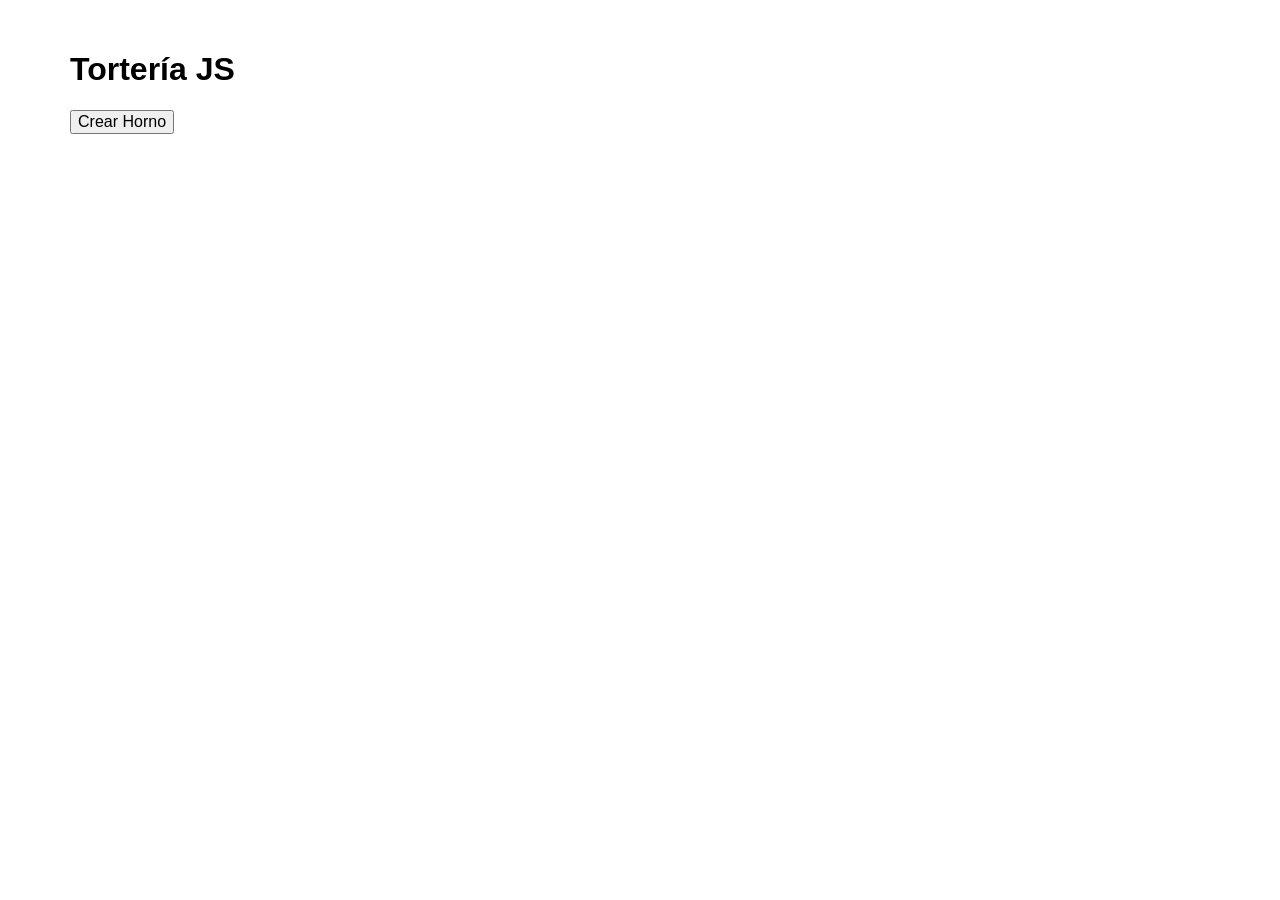
<file: semana1/miercoles/torteria_js/index.html>
<!DOCTYPE html>
<html lang="en">
<head>
  <link rel="stylesheet" type="text/css" href="normalize.css">
  <link rel="stylesheet" type="text/css" href="style.css">

  <script src="https://ajax.googleapis.com/ajax/libs/jquery/1.11.3/jquery.min.js"></script>

  <title>Torter&iacute;a</title>
</head>
<body>
  <div class="container">
    <h1 id="main-title">Torter&iacute;a JS</h1>
    <form class="create-oven" action="" method="post">
      <input class="form-group" type="submit" value="Crear Horno">
    </form>
    <div id= "form">
    </div>
    <div class="oven">
      <div id="timer"></div>
      <div class="clear"></div>
    </div>
    <ol id="history" class = "recien-salidas">
      Recién Salidas
    </ol>
  </div>

  <script src="javascript.js"></script>
</body>
</html>
</file>
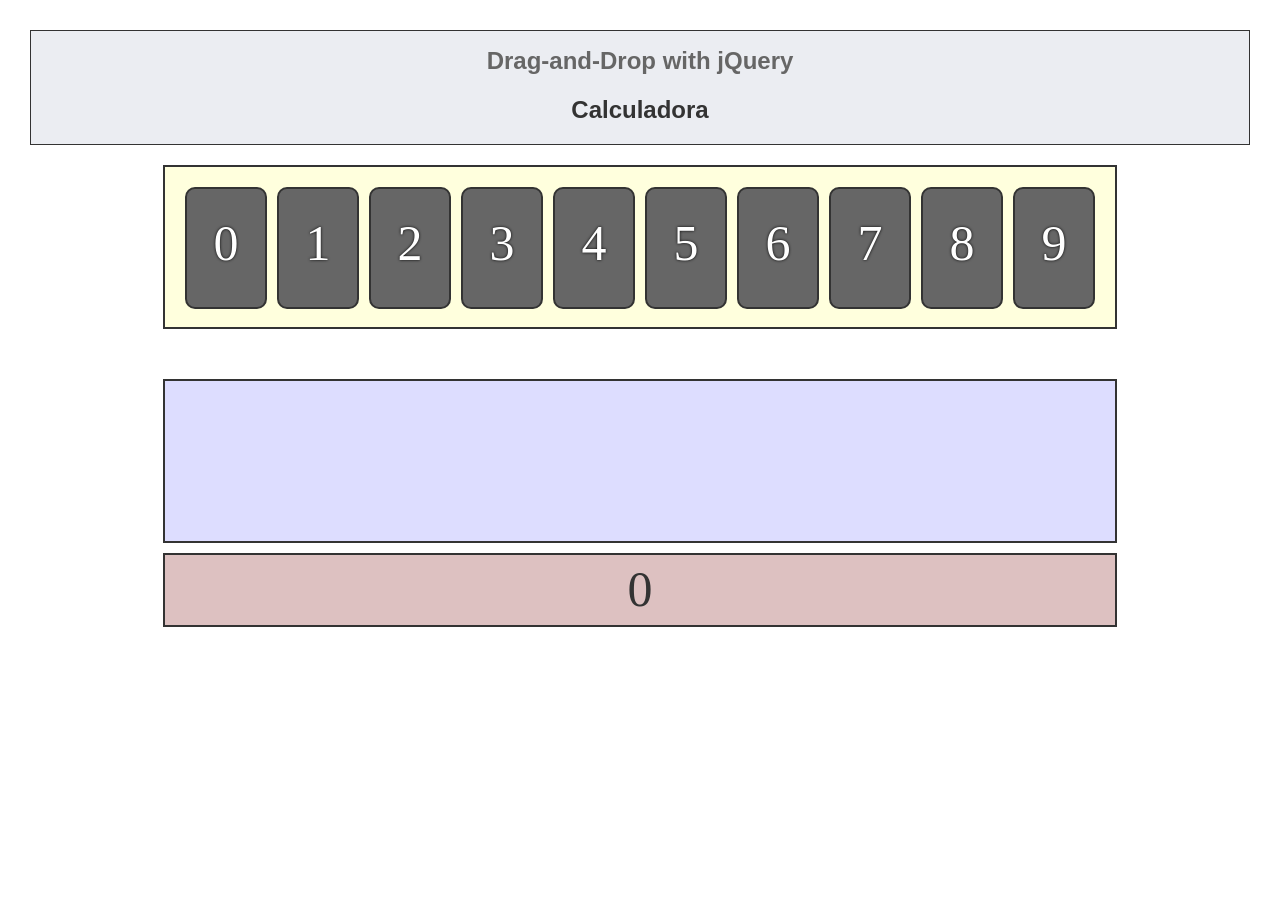
<file: semana1/jueves/Calculadora/calculadora.html>
<html>
<head>
    <!-- 
    Normalize.css makes browsers render all elements more consistently and in line with modern standards. It precisely targets only the styles that need normalizing.
  -->
  <link rel="stylesheet" href="normalize.css">

  <!-- Esto especifica que podamos utilizar acentos dentro del HTML  -->
  <meta http-equiv="Content-Type" content="text/html; charset=UTF-8" />

  <link rel="stylesheet" href="jquery-ui.min.css">
  <link rel="stylesheet" href="styles.css">

  <script src="http://code.jquery.com/jquery-2.0.2.min.js"></script>
  <script src="jquery-ui.min.js"></script>
  <script src="calculadora.js"></script>
</head>
<body>
  <div class="wideBox">
    <h1>Drag-and-Drop with jQuery</h1>
    <h2>Calculadora</h2>
  </div>

  <div id="content">
    <div id="cardPile">
      <div id = "card">
        0
      </div>
      <div id = "card">
        1
      </div>
      <div id = "card">
        2
      </div>
      <div id = "card">
        3
      </div>
      <div id = "card">
        4
      </div>
      <div id = "card">
        5
      </div>
      <div id = "card">
        6
      </div>
      <div id = "card">
        7
      </div>
      <div id = "card">
        8
      </div>
      <div id = "card">
        9
      </div>
    </div>
    <div id="cardSlots">

    </div>
    <div id="total_sum">0</div>
  </div>
</body>
</html>
</file>
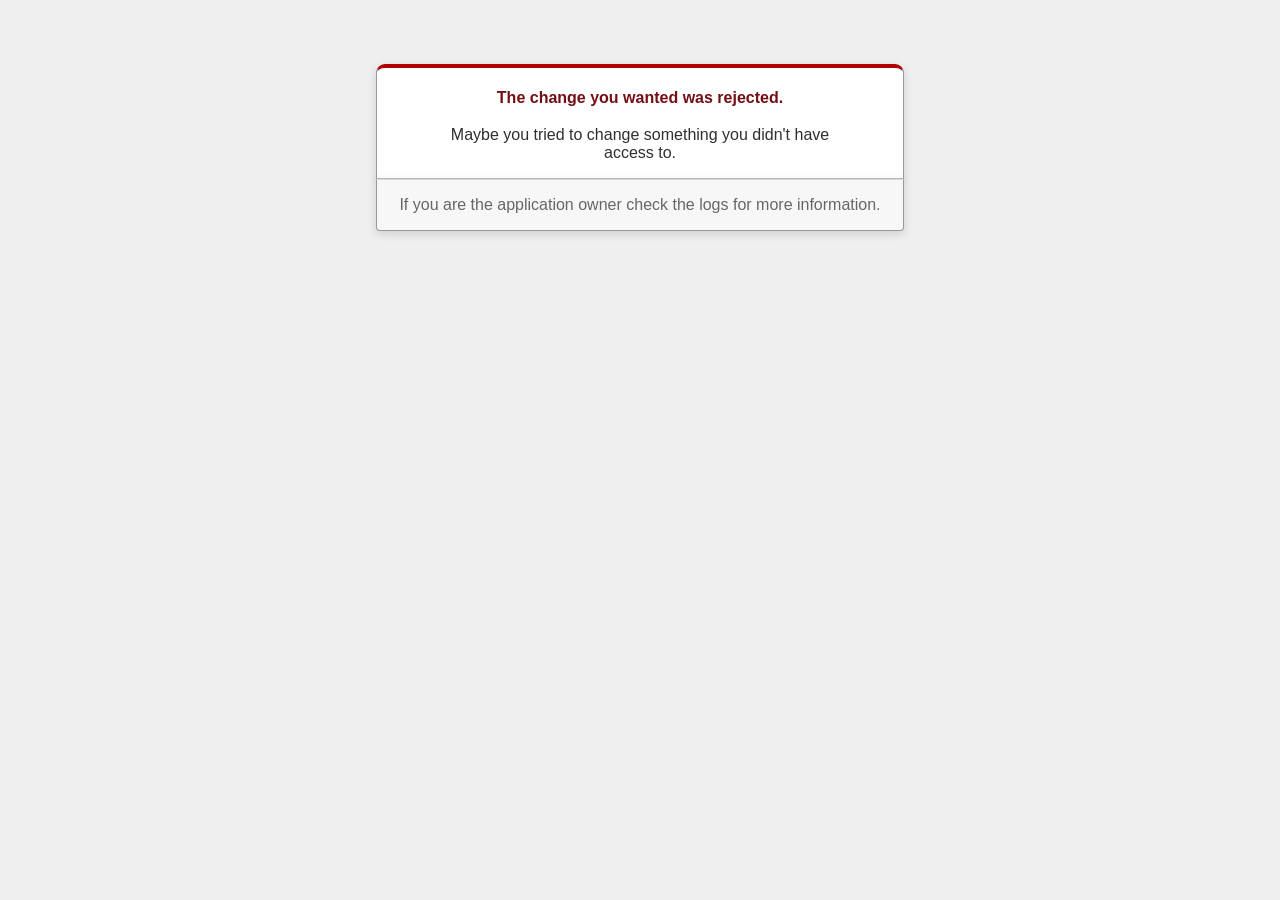
<file: semana1/lunes/kuora/public/422.html>
<!DOCTYPE html>
<html>
<head>
  <title>The change you wanted was rejected (422)</title>
  <meta name="viewport" content="width=device-width,initial-scale=1">
  <style>
  body {
    background-color: #EFEFEF;
    color: #2E2F30;
    text-align: center;
    font-family: arial, sans-serif;
    margin: 0;
  }

  div.dialog {
    width: 95%;
    max-width: 33em;
    margin: 4em auto 0;
  }

  div.dialog > div {
    border: 1px solid #CCC;
    border-right-color: #999;
    border-left-color: #999;
    border-bottom-color: #BBB;
    border-top: #B00100 solid 4px;
    border-top-left-radius: 9px;
    border-top-right-radius: 9px;
    background-color: white;
    padding: 7px 12% 0;
    box-shadow: 0 3px 8px rgba(50, 50, 50, 0.17);
  }

  h1 {
    font-size: 100%;
    color: #730E15;
    line-height: 1.5em;
  }

  div.dialog > p {
    margin: 0 0 1em;
    padding: 1em;
    background-color: #F7F7F7;
    border: 1px solid #CCC;
    border-right-color: #999;
    border-left-color: #999;
    border-bottom-color: #999;
    border-bottom-left-radius: 4px;
    border-bottom-right-radius: 4px;
    border-top-color: #DADADA;
    color: #666;
    box-shadow: 0 3px 8px rgba(50, 50, 50, 0.17);
  }
  </style>
</head>

<body>
  <!-- This file lives in public/422.html -->
  <div class="dialog">
    <div>
      <h1>The change you wanted was rejected.</h1>
      <p>Maybe you tried to change something you didn't have access to.</p>
    </div>
    <p>If you are the application owner check the logs for more information.</p>
  </div>
</body>
</html>
</file>
<file: semana1/miercoles/torteria_js/style.css>
.container {
	height: 700px;
	padding: 30px 70px;
	margin: 0 auto;
}

#horno-title {
	color: black;
	position: relative;
	top: 31px;
    left: 85px;
}

.form{
	position: relative;
	left: 666px;
	top: 222px;
	display: inline;
}

.oven {
	width: 768px;
	visibility: hidden;
	height: 500px;
	border: 5px solid black;
	border-radius: 5px;
	background: url("horno.png") no-repeat;
	background-size: 768px 800px;
	margin: 0 auto;
}

#cook {
	position: relative;
	top: 113px;
	left: 173px;
}

#timer {
	width: 145px;
	height: 90px;
	position: relative;
	top: 52px;
	left: 309px;
	border: 2px solid #999;
}

#countdown {
	color: white;
	padding-left: 30px;
}

#status {
	color: white;
	padding-left: 30px;
}

#history {
	visibility: hidden;
	width: 768px;
	margin: 0 auto;
}

.recien-salidas {
	text-align: center;
}

.clear {
	clear: both;
}

.QUEMADO {
	background-color: #FF0000;
}

.LISTO {
	background-color: #008600;
}

.Crudo {
	background-color: #7F7F7F;
}

.Casi-listo {
	background-color: #FF7F00;
}
</file>
<file: semana1/jueves/Calculadora/styles.css>
/* Add some margin to the page and set a default font and colour */

body {
  margin: 30px;
  font-family: "Georgia", serif;
  line-height: 1.8em;
  color: #333;
}

/* Give headings their own font */

h1, h2, h3, h4 {
  font-family: "Lucida Sans Unicode", "Lucida Grande", sans-serif;
}

/* Main content area */

#content {
  margin: 20px 70px;
  text-align: center;
  -moz-user-select: none;
  -webkit-user-select: none;
  user-select: none;
}

/* Header/footer boxes */

.wideBox {
  clear: both;
  text-align: center;
  background: #ebedf2;
  border: 1px solid #333;
}

.wideBox h1 {
  font-weight: bold;
  color: #666;
  font-size: 1.5em;
}

/* Slots for final card positions */

#cardSlots {
  margin: 50px auto 0 auto;
  background: #ddf;
}

#total_sum {
  margin: 10px auto 0 auto;
  background: #ddf;
}

/* The initial pile of unsorted cards */

#cardPile {
  margin: 0 auto;
  background: #ffd;
}

#cardSlots, #cardPile {
  width: 910px;
  height: 120px;
  padding: 20px;
  border: 2px solid #333;
}

#total_sum {
  width: 910px;
  height: 50px;
  padding-left: 20;
  padding-right: 20;
  padding-top: 20;
  border: 2px solid #333;
  font-size: 50px;
  background-color: #DDC1C1;
}


/* Individual cards and slots */

#cardSlots div, #cardPile div {
  float: left;
  width: 58px;
  height: 78px;
  padding: 10px;
  padding-top: 40px;
  padding-bottom: 0;
  border: 2px solid #333;
  border-radius: 10px;
  margin: 0 0 0 10px;
  background: #fff;
}


#cardSlots div:first-child, #cardPile div:first-child {
  margin-left: 0;
}

#cardSlots div.hovered {
  background: #aaa;
}

#cardPile div {
  background: #666;
  color: #fff;
  font-size: 50px;
  text-shadow: 0 0 3px #000;
}

#cardSlots div {
  background: #999;
  color: #fff;
  font-size: 50px;
  text-shadow: 0 0 3px #000;
}
</file>
